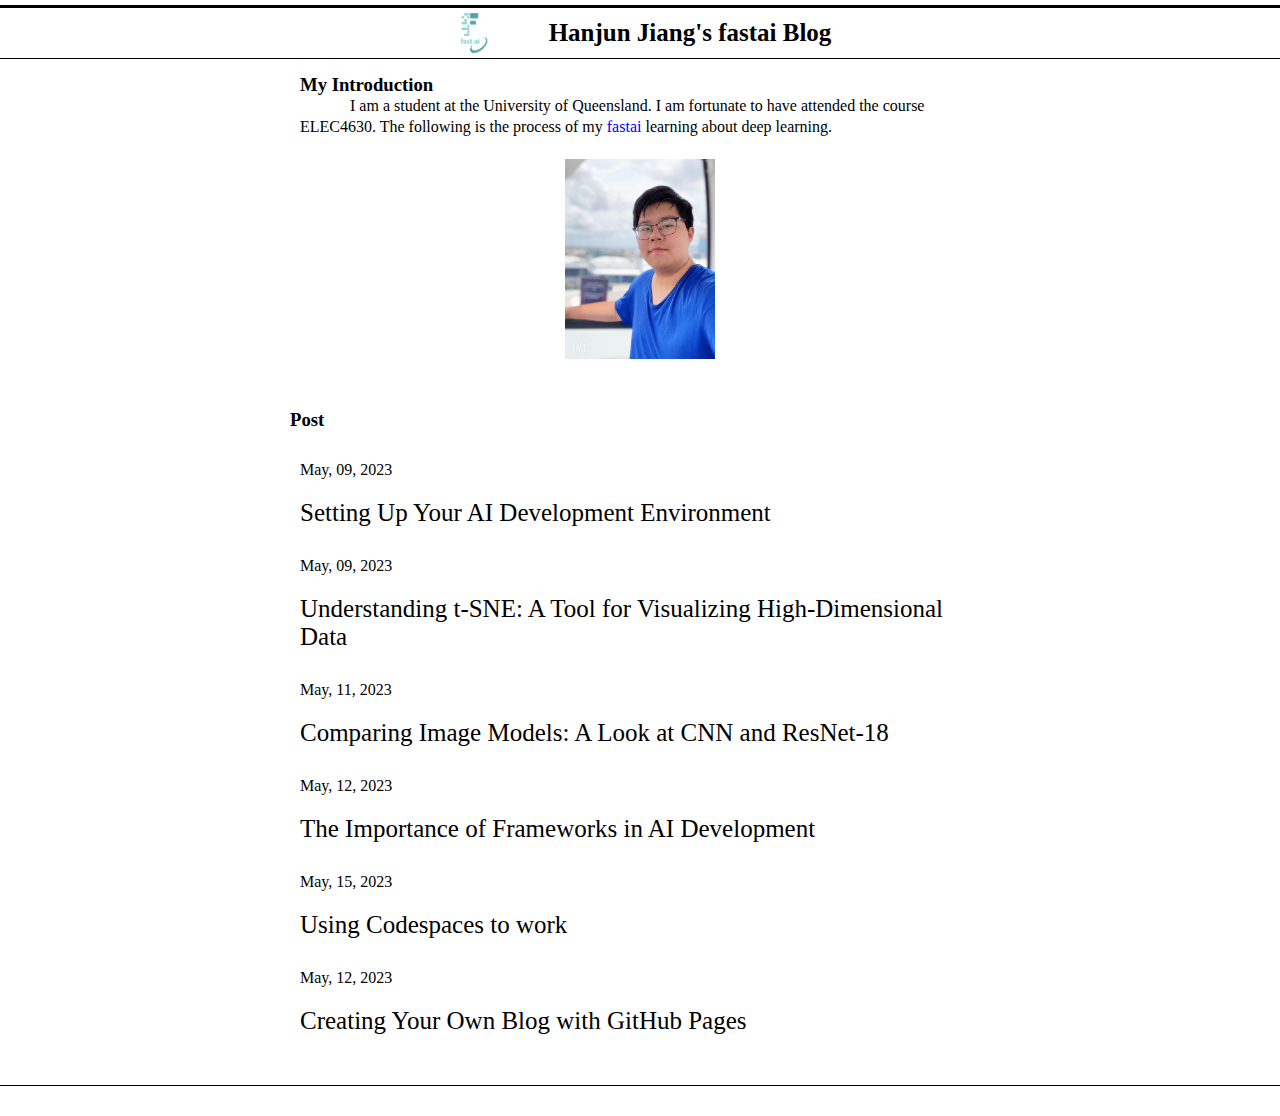
<file: index.html>
<!DOCTYPE html>
<html lang="en">
<head>
    <meta charset="UTF-8">
    <meta http-equiv="X-UA-Compatible" content="IE=edge">
    <meta name="viewport" content="width=device-width, initial-scale=1.0">
    <link href="style.css" rel="stylesheet" type="text/css"/>
    <title>Hanjun Jiang's Blog</title>
</head>
<body>
    <div class="top">
        <img src="logo.png" alt="logo">
        <a href="index.html">Hanjun Jiang's fastai Blog</a>
    </div>
    <div class="intro">
        <h3>My Introduction</h3>
        <p>
            I am a student at the University of Queensland. I am fortunate to have attended the course ELEC4630. The following is the process of my <a href="https://www.fast.ai/">fastai</a> learning about deep learning.
            
        </p>
    </div>
    <img id="me" src="me.jpg" alt="me">
    <div class="post">
        <h3>Post</h3>
        <span>May, 09, 2023</span>
        <a href="environment.html">Setting Up Your AI Development Environment</a>
        <span>May, 09, 2023</span>
        <a href="t-SNE.html">Understanding t-SNE: A Tool for Visualizing High-Dimensional Data</a>
        <span>May, 11, 2023</span>
        <a href="model_compare.html">Comparing Image Models: A Look at CNN and ResNet-18</a>
        <span>May, 12, 2023</span>
        <a href="framework.html">The Importance of Frameworks in AI Development</a>
        <span>May, 15, 2023</span>
        <a href="codespace.html">Using Codespaces to work</a>
        <span>May, 12, 2023</span>
        <a href="own_blog.html">Creating Your Own Blog with GitHub Pages</a>

    </div>
    <div class="end"></div>
</body>
</html>
</file>
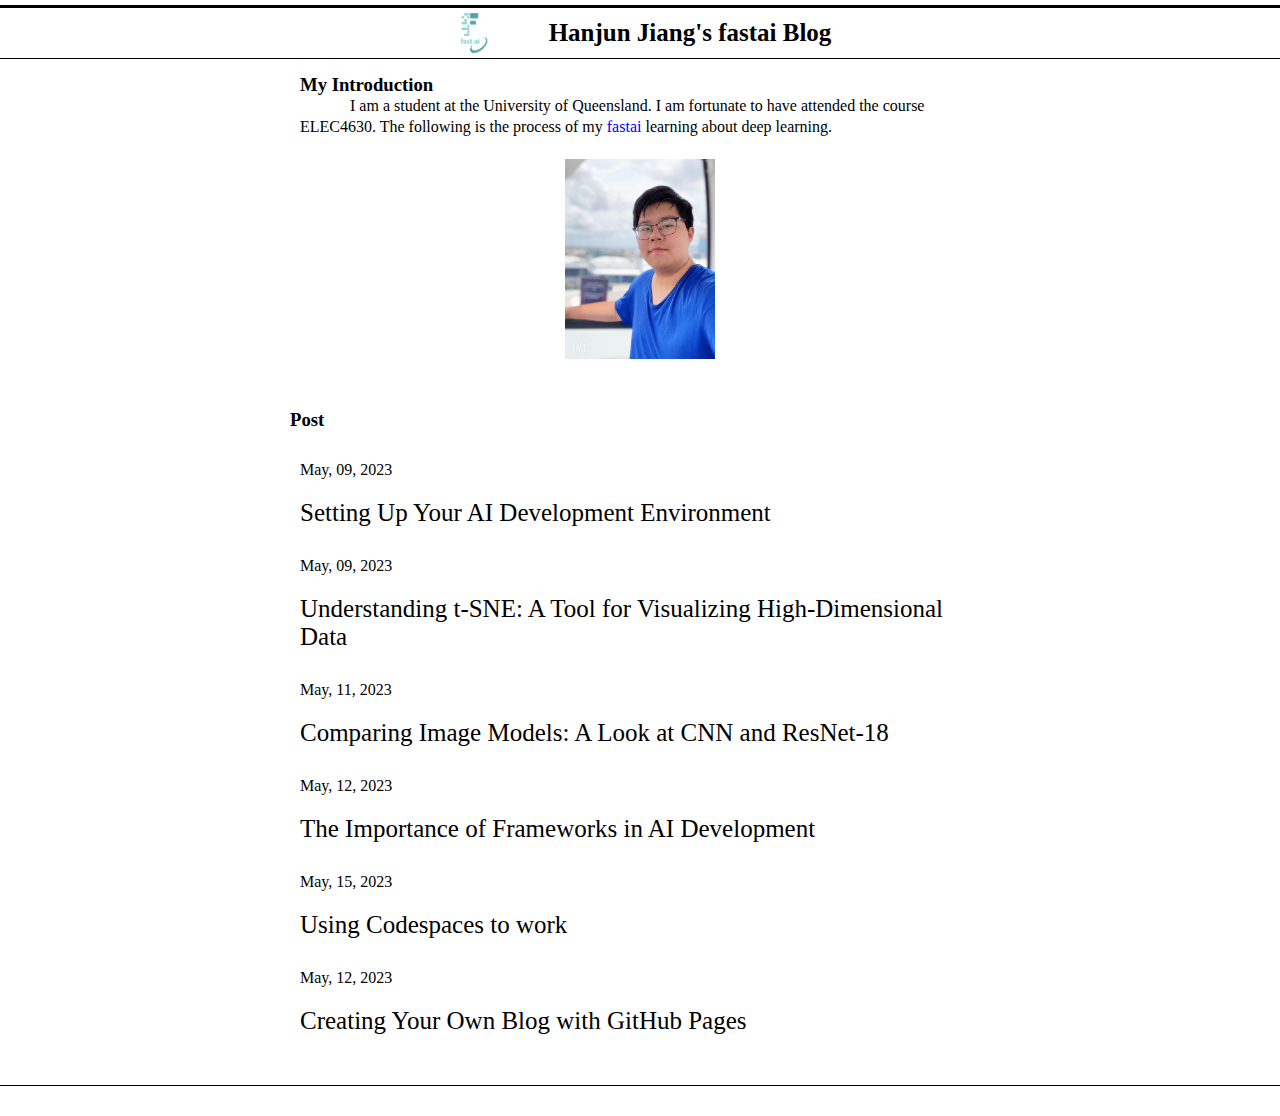
<file: blog.html>
<!DOCTYPE html>
<html lang="en">
<head>
    <meta charset="UTF-8">
    <meta http-equiv="X-UA-Compatible" content="IE=edge">
    <meta name="viewport" content="width=device-width, initial-scale=1.0">
    <link href="style.css" rel="stylesheet" type="text/css"/>
    <title>Hanjun Jiang's Blog</title>
</head>
<body>
    <div class="top">
        <img src="logo.png" alt="logo">
        <a href="blog.html">Hanjun Jiang's fastai Blog</a>
    </div>
    <div class="intro">
        <h3>My Introduction</h3>
        <p>
            I am a student at the University of Queensland. I am fortunate to have attended the course ELEC4630. The following is the process of my <a href="https://www.fast.ai/">fastai</a> learning about deep learning.
            
        </p>
    </div>
    <img id="me" src="me.jpg" alt="me">
    <div class="post">
        <h3>Post</h3>
        <span>May, 09, 2023</span>
        <a href="environment.html">Setting Up Your AI Development Environment</a>
        <span>May, 09, 2023</span>
        <a href="t-SNE.html">Understanding t-SNE: A Tool for Visualizing High-Dimensional Data</a>
        <span>May, 11, 2023</span>
        <a href="model_compare.html">Comparing Image Models: A Look at CNN and ResNet-18</a>
        <span>May, 12, 2023</span>
        <a href="framework.html">The Importance of Frameworks in AI Development</a>
        <span>May, 15, 2023</span>
        <a href="codespace.html">Using Codespaces to work</a>
        <span>May, 12, 2023</span>
        <a href="own_blog.html">Creating Your Own Blog with GitHub Pages</a>

    </div>
    <div class="end"></div>
</body>
</html>
</file>
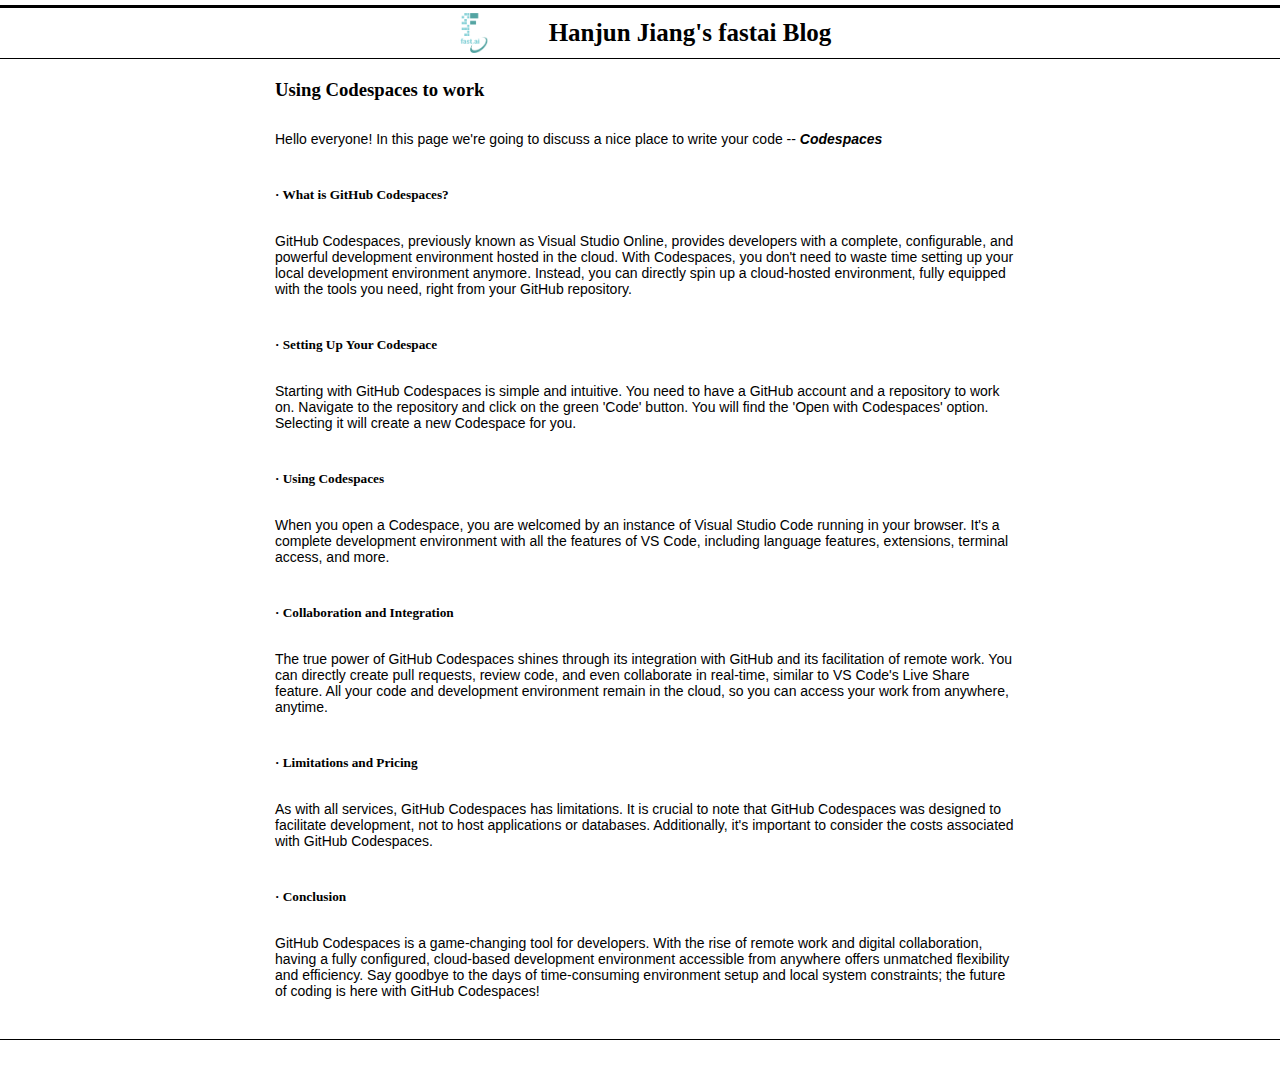
<file: codespace.html>
<!DOCTYPE html>
<html lang="en">
<head>
    <meta charset="UTF-8">
    <meta http-equiv="X-UA-Compatible" content="IE=edge">
    <meta name="viewport" content="width=device-width, initial-scale=1.0">
    <link href="style_each.css" rel="stylesheet" type="text/css"/>
    <title>Hanjun Jiang's Blog</title>
</head>
<body>
    <div class="top">
        <img src="logo.png" alt="logo">
        <a href="index.html">Hanjun Jiang's fastai Blog</a>
    </div>
    <div class="intro">
        <h3>Using Codespaces to work</h3>
        <p>
            Hello everyone! In this page we're going to discuss a nice place to write your code -- <a href="https://docs.github.com/en/codespaces">Codespaces</a>
        </p>
        <h5>· What is GitHub Codespaces?</h5>
        <p>
            GitHub Codespaces, previously known as Visual Studio Online, provides developers with a complete, configurable, and powerful development environment hosted in the cloud. With Codespaces, you don't need to waste time setting up your local development environment anymore. Instead, you can directly spin up a cloud-hosted environment, fully equipped with the tools you need, right from your GitHub repository.
        </p>

        <h5>· Setting Up Your Codespace</h5>
        <p>
            Starting with GitHub Codespaces is simple and intuitive. You need to have a GitHub account and a repository to work on. Navigate to the repository and click on the green 'Code' button. You will find the 'Open with Codespaces' option. Selecting it will create a new Codespace for you.
        </p>

        <h5>· Using Codespaces</h5>
        <p>
            When you open a Codespace, you are welcomed by an instance of Visual Studio Code running in your browser. It's a complete development environment with all the features of VS Code, including language features, extensions, terminal access, and more.
        </p>
        
        <h5>· Collaboration and Integration</h5>
        <p>
            The true power of GitHub Codespaces shines through its integration with GitHub and its facilitation of remote work. You can directly create pull requests, review code, and even collaborate in real-time, similar to VS Code's Live Share feature. All your code and development environment remain in the cloud, so you can access your work from anywhere, anytime.
        </p>

        <h5>· Limitations and Pricing</h5>
        <p>
            As with all services, GitHub Codespaces has limitations. It is crucial to note that GitHub Codespaces was designed to facilitate development, not to host applications or databases. Additionally, it's important to consider the costs associated with GitHub Codespaces. 
        </p>
        <h5>· Conclusion</h5>
        <p>
            GitHub Codespaces is a game-changing tool for developers. With the rise of remote work and digital collaboration, having a fully configured, cloud-based development environment accessible from anywhere offers unmatched flexibility and efficiency. Say goodbye to the days of time-consuming environment setup and local system constraints; the future of coding is here with GitHub Codespaces!
        </p>
    </div>
    <div class="end"></div>
</body>
</html>
</file>
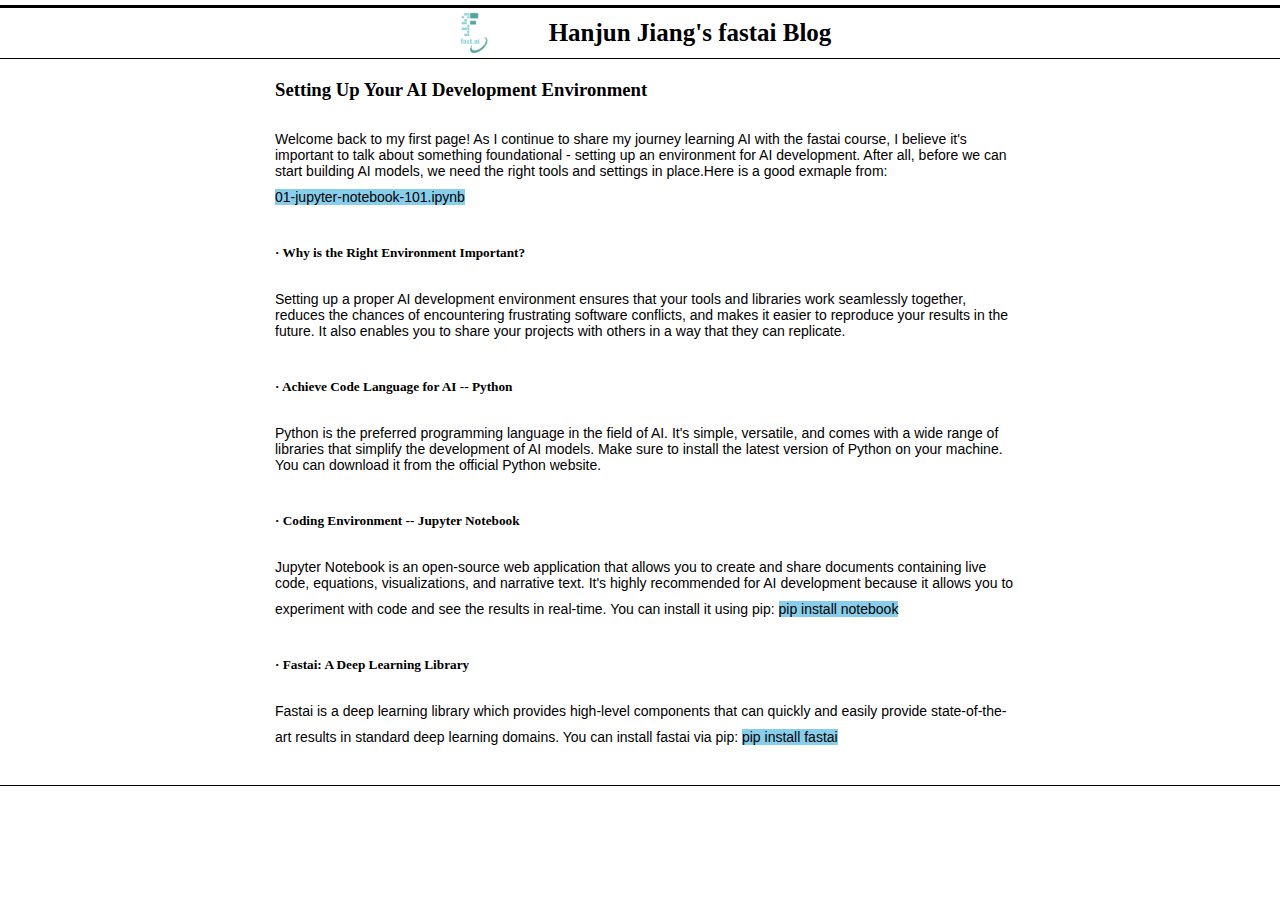
<file: environment.html>
<!DOCTYPE html>
<html lang="en">
<head>
    <meta charset="UTF-8">
    <meta http-equiv="X-UA-Compatible" content="IE=edge">
    <meta name="viewport" content="width=device-width, initial-scale=1.0">
    <link href="style_each.css" rel="stylesheet" type="text/css"/>
    <title>Hanjun Jiang's Blog</title>
</head>
<body>
    <div class="top">
        <img src="logo.png" alt="logo">
        <a href="index.html">Hanjun Jiang's fastai Blog</a>
    </div>
    <div class="intro">
        <h3>Setting Up Your AI Development Environment</h3>
        <p>
            Welcome back to my first page! As I continue to share my journey learning AI with the fastai course, I believe it's important to talk about something foundational - setting up an environment for AI development. After all, before we can start building AI models, we need the right tools and settings in place.Here is a good exmaple from: <span>01-jupyter-notebook-101.ipynb</span>
        </p>
        <h5>· Why is the Right Environment Important?</h5>
        <p>
            Setting up a proper AI development environment ensures that your tools and libraries work seamlessly together, reduces the chances of encountering frustrating software conflicts, and makes it easier to reproduce your results in the future. It also enables you to share your projects with others in a way that they can replicate.
        </p>
        <h5>· Achieve Code Language for AI -- Python</h5>
        <p>
            Python is the preferred programming language in the field of AI. It's simple, versatile, and comes with a wide range of libraries that simplify the development of AI models. Make sure to install the latest version of Python on your machine. You can download it from the official Python website.
        </p>
        <h5>· Coding Environment -- Jupyter Notebook</h5>
        <p>
            Jupyter Notebook is an open-source web application that allows you to create and share documents containing live code, equations, visualizations, and narrative text. It's highly recommended for AI development because it allows you to experiment with code and see the results in real-time. You can install it using pip:
            <span>pip install notebook</span>
        </p>
        
        <h5>· Fastai: A Deep Learning Library</h5>
        <p>
            Fastai is a deep learning library which provides high-level components that can quickly and easily provide state-of-the-art results in standard deep learning domains. You can install fastai via pip:
            <span>pip install fastai</span>
        </p>
    </div>
    <div class="end"></div>
</body>
</html>
</file>
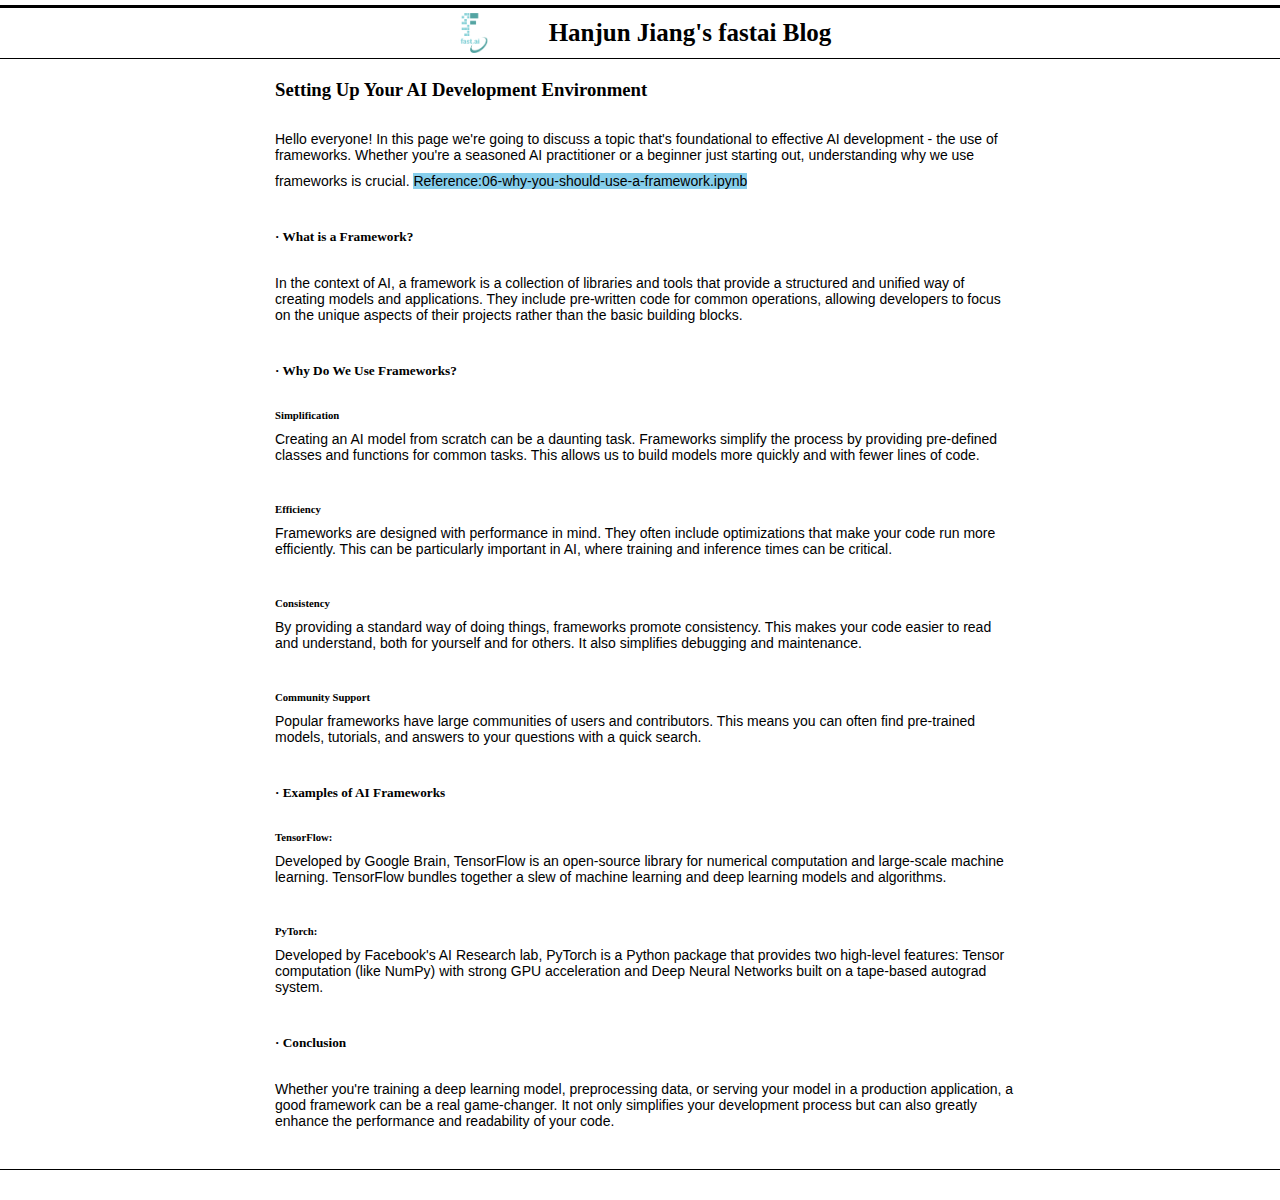
<file: framework.html>
<!DOCTYPE html>
<html lang="en">
<head>
    <meta charset="UTF-8">
    <meta http-equiv="X-UA-Compatible" content="IE=edge">
    <meta name="viewport" content="width=device-width, initial-scale=1.0">
    <link href="style_each.css" rel="stylesheet" type="text/css"/>
    <title>Hanjun Jiang's Blog</title>
</head>
<body>
    <div class="top">
        <img src="logo.png" alt="logo">
        <a href="index.html">Hanjun Jiang's fastai Blog</a>
    </div>
    <div class="intro">
        <h3>Setting Up Your AI Development Environment</h3>
        <p>
            Hello everyone! In this page we're going to discuss a topic that's foundational to effective AI development - the use of frameworks. Whether you're a seasoned AI practitioner or a beginner just starting out, understanding why we use frameworks is crucial.
            <span>Reference:06-why-you-should-use-a-framework.ipynb</span>
        </p>
        <h5>· What is a Framework?</h5>
        <p>
            In the context of AI, a framework is a collection of libraries and tools that provide a structured and unified way of creating models and applications. They include pre-written code for common operations, allowing developers to focus on the unique aspects of their projects rather than the basic building blocks.
        </p>

        <h5>· Why Do We Use Frameworks?</h5>
        <h6>Simplification</h6>
        <p>
            Creating an AI model from scratch can be a daunting task. Frameworks simplify the process by providing pre-defined classes and functions for common tasks. This allows us to build models more quickly and with fewer lines of code.
        </p>
        <h6>Efficiency</h6>
        <p>
            Frameworks are designed with performance in mind. They often include optimizations that make your code run more efficiently. This can be particularly important in AI, where training and inference times can be critical.
        </p>
        <h6>Consistency</h6>
        <p>
            By providing a standard way of doing things, frameworks promote consistency. This makes your code easier to read and understand, both for yourself and for others. It also simplifies debugging and maintenance.
        </p>
        <h6>Community Support</h6>
        <p>
            Popular frameworks have large communities of users and contributors. This means you can often find pre-trained models, tutorials, and answers to your questions with a quick search.
        </p>

        <h5>· Examples of AI Frameworks</h5>
        <h6>TensorFlow:</h6>
        <p>
            Developed by Google Brain, TensorFlow is an open-source library for numerical computation and large-scale machine learning. TensorFlow bundles together a slew of machine learning and deep learning models and algorithms.
        </p>
        <h6>PyTorch:</h6>
        <p>
            Developed by Facebook's AI Research lab, PyTorch is a Python package that provides two high-level features: Tensor computation (like NumPy) with strong GPU acceleration and Deep Neural Networks built on a tape-based autograd system.
        </p>
        <h5>· Conclusion</h5>
        <p>
            Whether you're training a deep learning model, preprocessing data, or serving your model in a production application, a good framework can be a real game-changer. It not only simplifies your development process but can also greatly enhance the performance and readability of your code.
        </p>
    </div>
    <div class="end"></div>
</body>
</html>
</file>
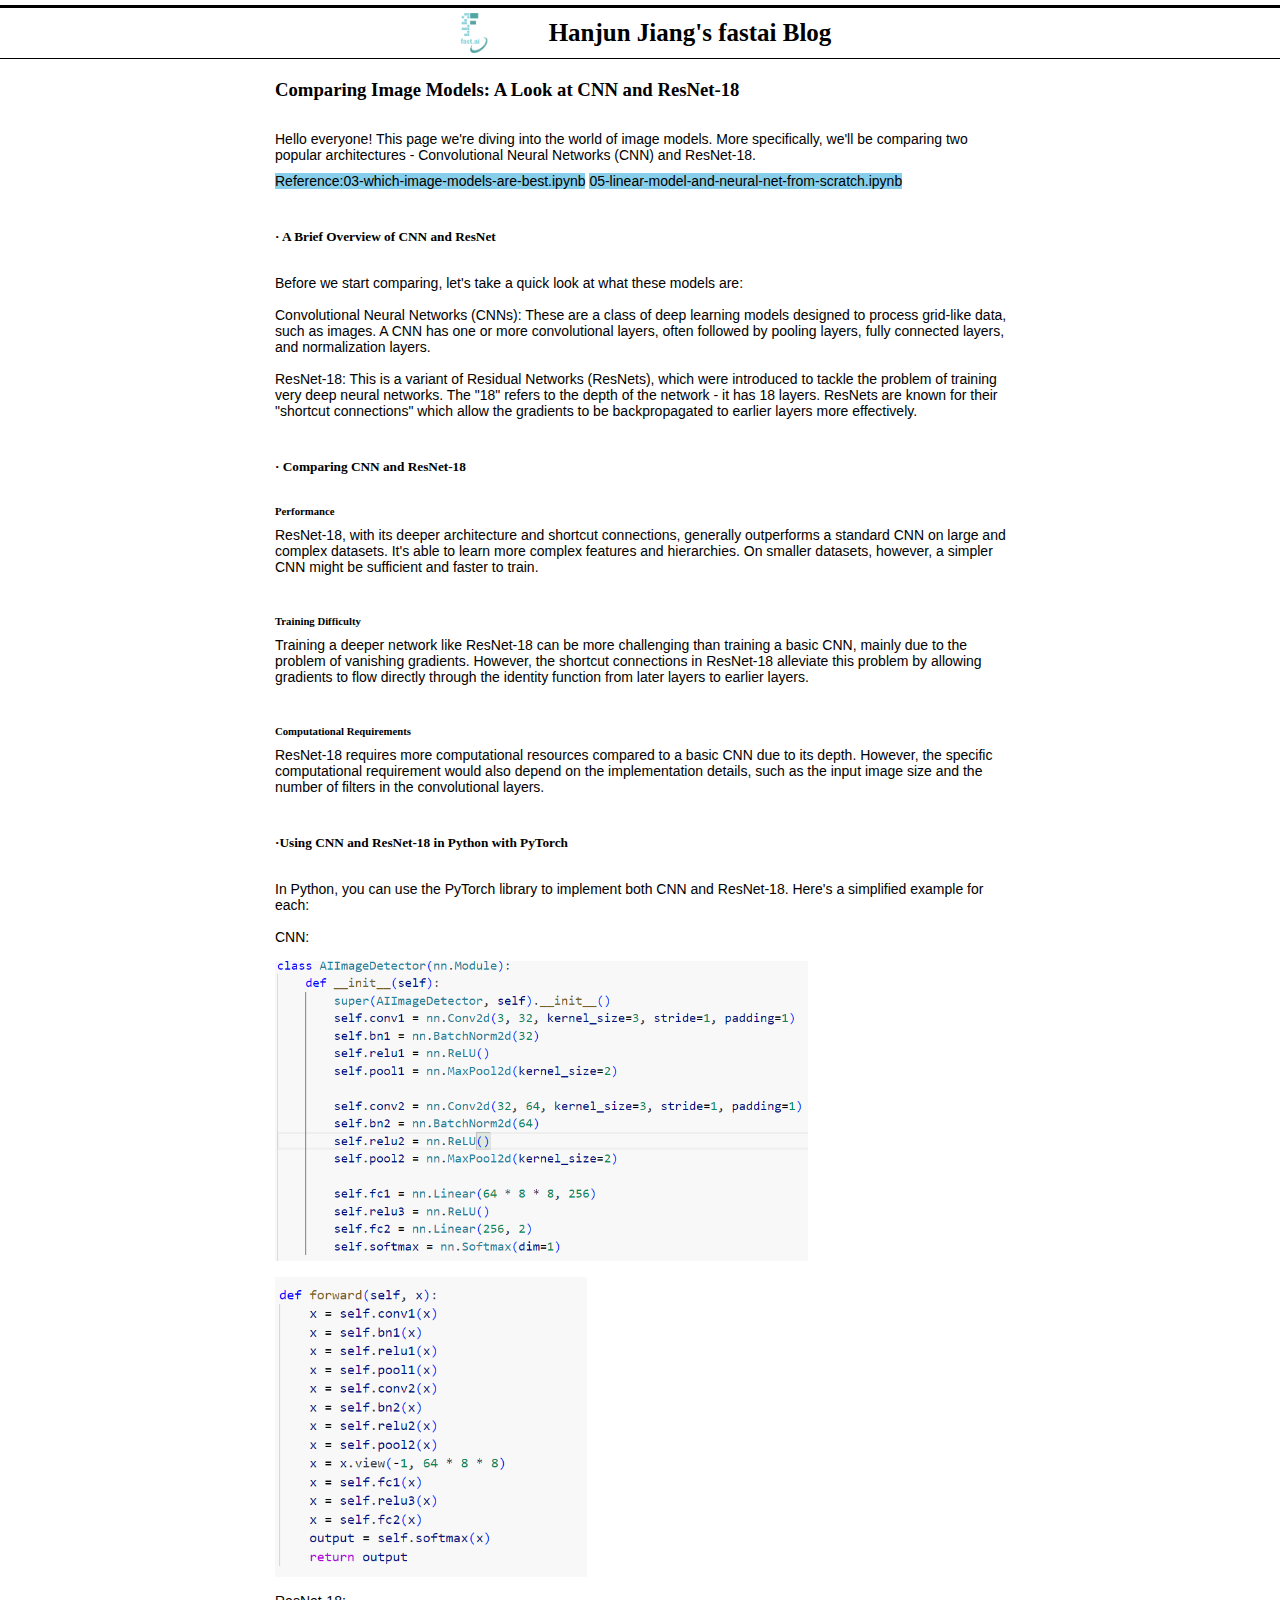
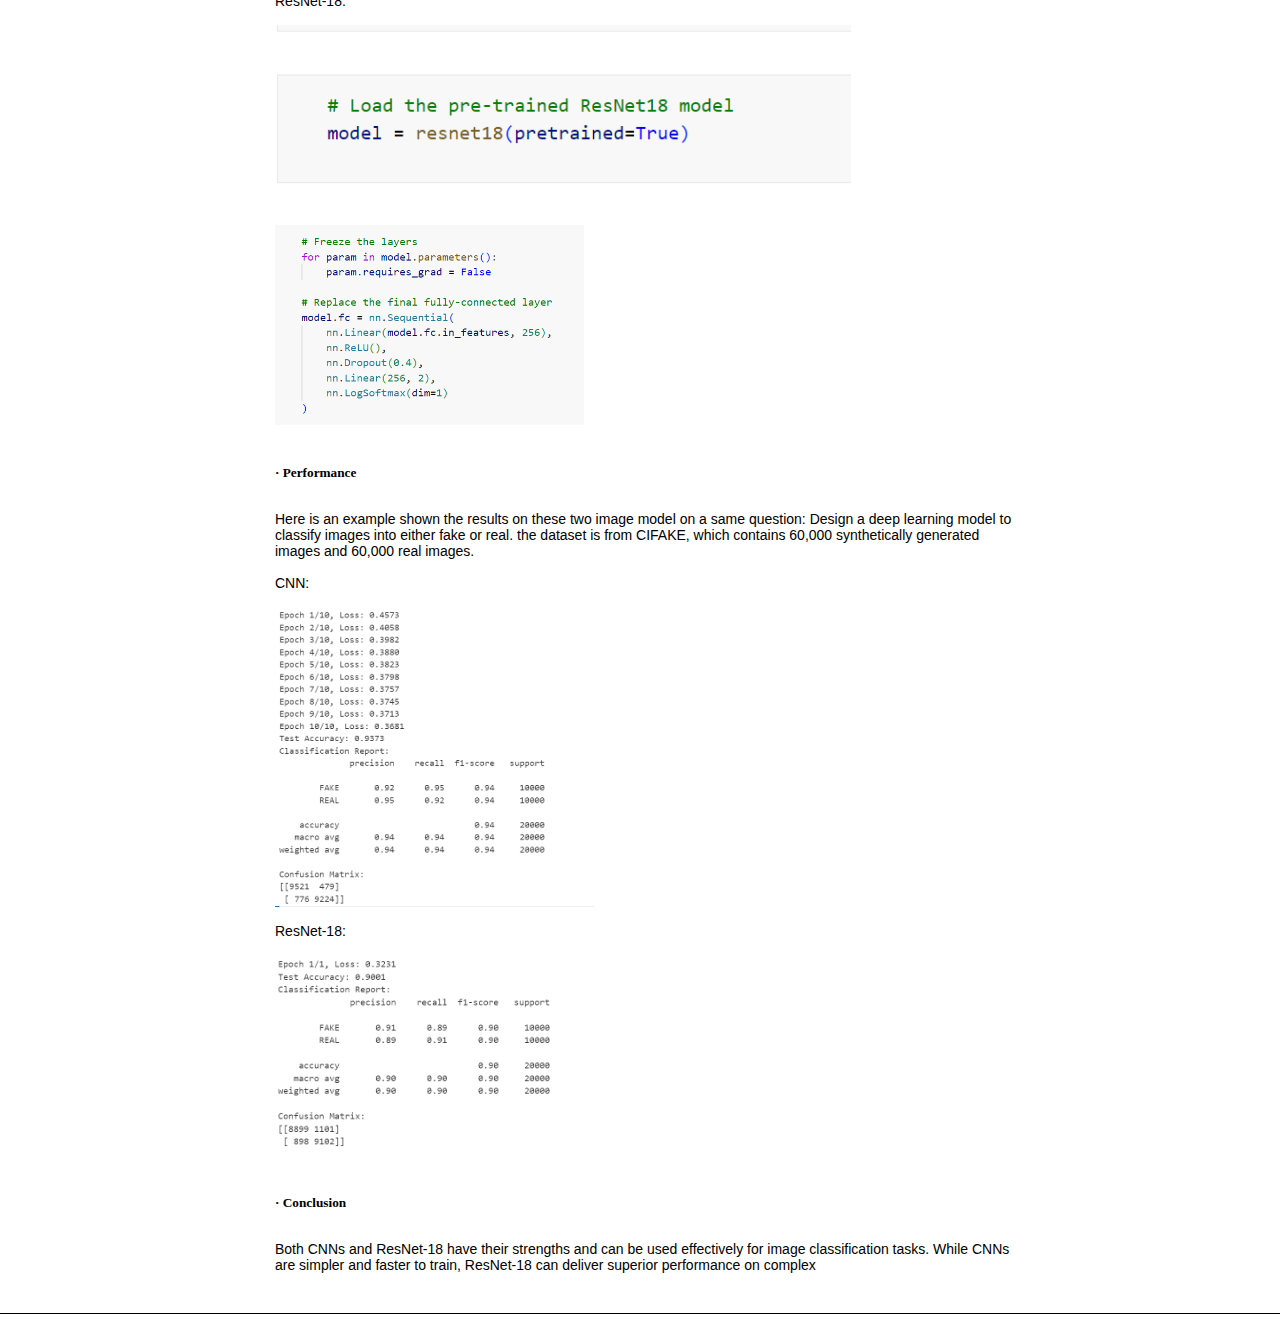
<file: model_compare.html>
<!DOCTYPE html>
<html lang="en">
<head>
    <meta charset="UTF-8">
    <meta http-equiv="X-UA-Compatible" content="IE=edge">
    <meta name="viewport" content="width=device-width, initial-scale=1.0">
    <link href="style_each.css" rel="stylesheet" type="text/css"/>
    <title>Hanjun Jiang's Blog</title>
</head>
<body>
    <div class="top">
        <img src="logo.png" alt="logo">
        <a href="index.html">Hanjun Jiang's fastai Blog</a>
    </div>
    <div class="intro">
        <h3>Comparing Image Models: A Look at CNN and ResNet-18</h3>
        <p>
            Hello everyone! This page we're diving into the world of image models. More specifically, we'll be comparing two popular architectures - Convolutional Neural Networks (CNN) and ResNet-18.<span>Reference:03-which-image-models-are-best.ipynb</span>
            <span>05-linear-model-and-neural-net-from-scratch.ipynb</span>
        </p>
        <h5>· A Brief Overview of CNN and ResNet</h5>
        <p>
            Before we start comparing, let's take a quick look at what these models are:<br><br>

            Convolutional Neural Networks (CNNs): These are a class of deep learning models designed to process grid-like data, such as images. A CNN has one or more convolutional layers, often followed by pooling layers, fully connected layers, and normalization layers.<br><br>

            ResNet-18: This is a variant of Residual Networks (ResNets), which were introduced to tackle the problem of training very deep neural networks. The "18" refers to the depth of the network - it has 18 layers. ResNets are known for their "shortcut connections" which allow the gradients to be backpropagated to earlier layers more effectively.
        </p>
        <h5>· Comparing CNN and ResNet-18</h5>
        <h6>Performance</h6>
        <p>
            ResNet-18, with its deeper architecture and shortcut connections, generally outperforms a standard CNN on large and complex datasets. It's able to learn more complex features and hierarchies. On smaller datasets, however, a simpler CNN might be sufficient and faster to train.
        </p>
        <h6>Training Difficulty</h6>
        <p>
            Training a deeper network like ResNet-18 can be more challenging than training a basic CNN, mainly due to the problem of vanishing gradients. However, the shortcut connections in ResNet-18 alleviate this problem by allowing gradients to flow directly through the identity function from later layers to earlier layers.
        </p>
        <h6>Computational Requirements</h6>
        <p>
            ResNet-18 requires more computational resources compared to a basic CNN due to its depth. However, the specific computational requirement would also depend on the implementation details, such as the input image size and the number of filters in the convolutional layers.
        </p>
        
        <h5>·Using CNN and ResNet-18 in Python with PyTorch</h5>
        <p>
            In Python, you can use the PyTorch library to implement both CNN and ResNet-18. Here's a simplified example for each:<br><br>

            CNN:<br><br>
            <img src="CNN_1.png" alt="CNN" class="cnn">
            <br>
            <img src="CNN_2.png" alt="CNN" class="cnn"><br>

            ResNet-18:<br><br>
            <img src="18_1.png" alt="CNN" class="resnet">
            <img src="18_2.png" alt="CNN" class="resnet">
        </p>
        
        <h5>· Performance</h5>
        <p>
            Here is an example shown the results on these two image model on a same question: Design a deep learning model to classify images into either fake or real. the dataset is from CIFAKE, which contains 60,000 synthetically generated images and 60,000 real images.<br><br>

            CNN:<br><br>
            <img src="q3_cnn.png" alt="CNN" class="cnn"><br>
            ResNet-18:<br><br>
            <img src="q3_18_original.png" alt="CNN" class="resnet">
        </p>

        <h5>· Conclusion</h5>
        <p>
            Both CNNs and ResNet-18 have their strengths and can be used effectively for image classification tasks. While CNNs are simpler and faster to train, ResNet-18 can deliver superior performance on complex
        </p>

    </div>
    <div class="end"></div>
</body>
</html>
</file>
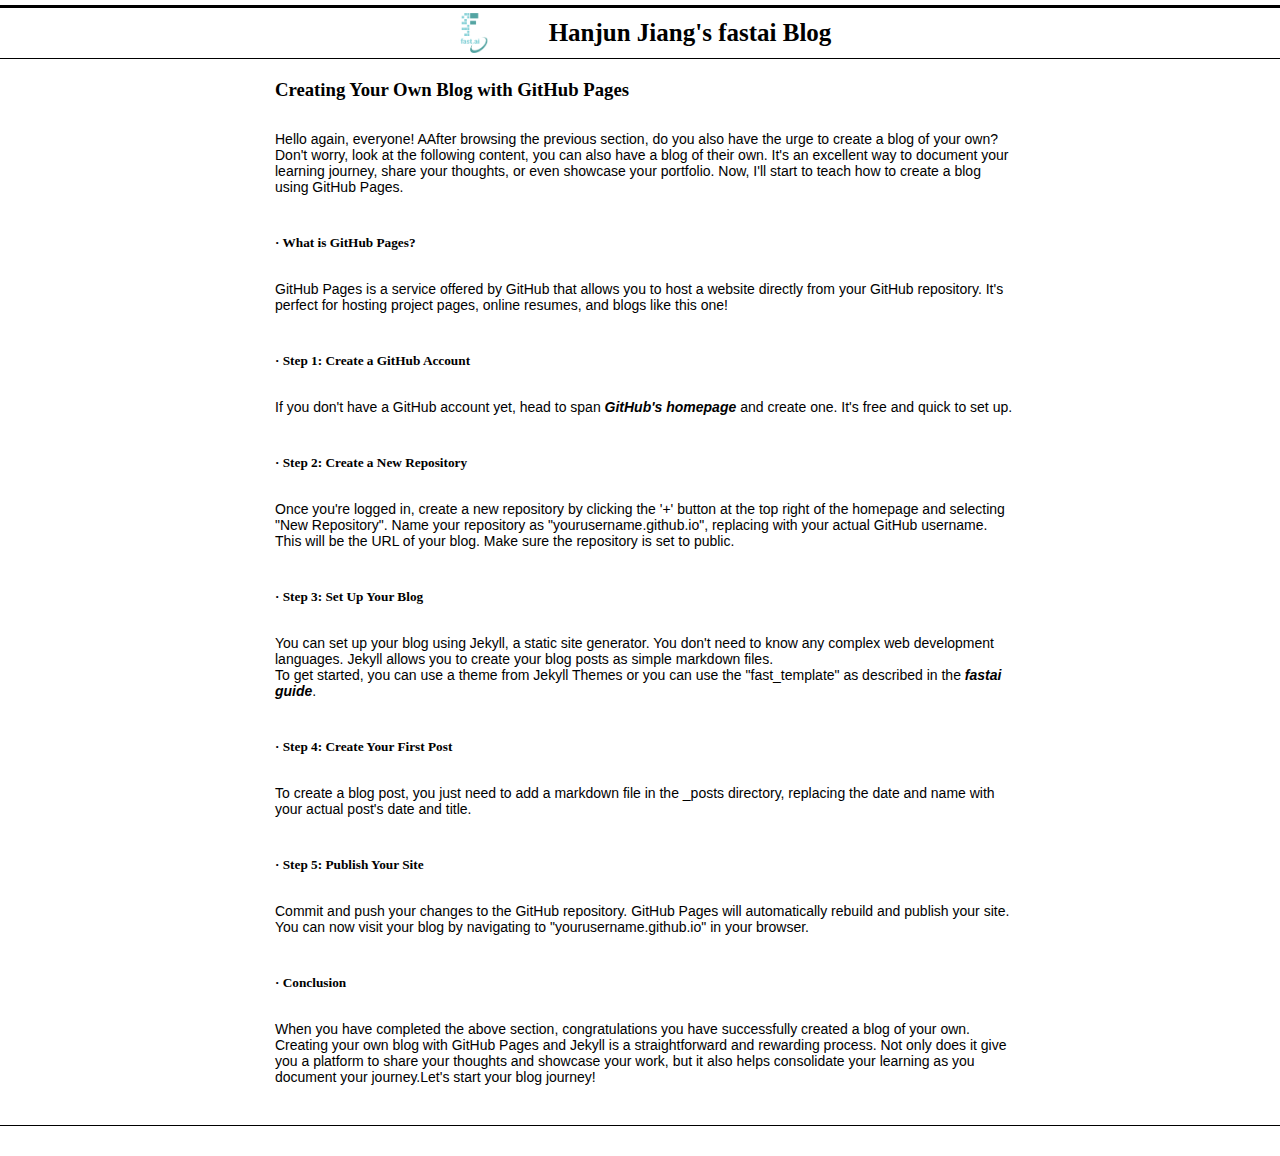
<file: own_blog.html>
<!DOCTYPE html>
<html lang="en">
<head>
    <meta charset="UTF-8">
    <meta http-equiv="X-UA-Compatible" content="IE=edge">
    <meta name="viewport" content="width=device-width, initial-scale=1.0">
    <link href="style_each.css" rel="stylesheet" type="text/css"/>
    <title>Hanjun Jiang's Blog</title>
</head>
<body>
    <div class="top">
        <img src="logo.png" alt="logo">
        <a href="index.html">Hanjun Jiang's fastai Blog</a>
    </div>
    <div class="intro">
        <h3>Creating Your Own Blog with GitHub Pages</h3>
        <p>
            Hello again, everyone! AAfter browsing the previous section, do you also have the urge to create a blog of your own? Don't worry, look at the following content, you can also have a blog of their own. It's an excellent way to document your learning journey, share your thoughts, or even showcase your portfolio. Now, I'll start to teach how to create a blog using GitHub Pages.
        </p>
        <h5>· What is GitHub Pages?</h5>
        <p>
            GitHub Pages is a service offered by GitHub that allows you to host a website directly from your GitHub repository. It's perfect for hosting project pages, online resumes, and blogs like this one!
        </p>
        <h5>· Step 1: Create a GitHub Account</h5>
        <p>
            If you don't have a GitHub account yet, head to span <a href="https://github.com/">GitHub's homepage</a> and create one. It's free and quick to set up.
        </p>
        <h5>· Step 2: Create a New Repository</h5>
        <p>
            Once you're logged in, create a new repository by clicking the '+' button at the top right of the homepage and selecting "New Repository". Name your repository as "yourusername.github.io", replacing <yourusername> with your actual GitHub username. This will be the URL of your blog. Make sure the repository is set to public.
        </p>
        
        <h5>· Step 3: Set Up Your Blog</h5>
        <p>
            You can set up your blog using Jekyll, a static site generator. You don't need to know any complex web development languages. Jekyll allows you to create your blog posts as simple markdown files.<br>
            To get started, you can use a theme from Jekyll Themes or you can use the "fast_template" as described in the <a href="https://www.fast.ai/posts/2020-01-16-fast_template.html">fastai guide</a>.
        </p>
        <h5>· Step 4: Create Your First Post</h5>
        <p>
            To create a blog post, you just need to add a markdown file in the _posts directory, replacing the date and name with your actual post's date and title.
        </p>
        <h5>· Step 5: Publish Your Site</h5>
        <p>
            Commit and push your changes to the GitHub repository. GitHub Pages will automatically rebuild and publish your site. You can now visit your blog by navigating to "yourusername.github.io" in your browser.
        </p>
        <h5>· Conclusion</h5>
        <p>
            When you have completed the above section, congratulations you have successfully created a blog of your own. Creating your own blog with GitHub Pages and Jekyll is a straightforward and rewarding process. Not only does it give you a platform to share your thoughts and showcase your work, but it also helps consolidate your learning as you document your journey.Let's start your blog journey!
        </p>

    </div>
    <div class="end"></div>
</body>
</html>
</file>
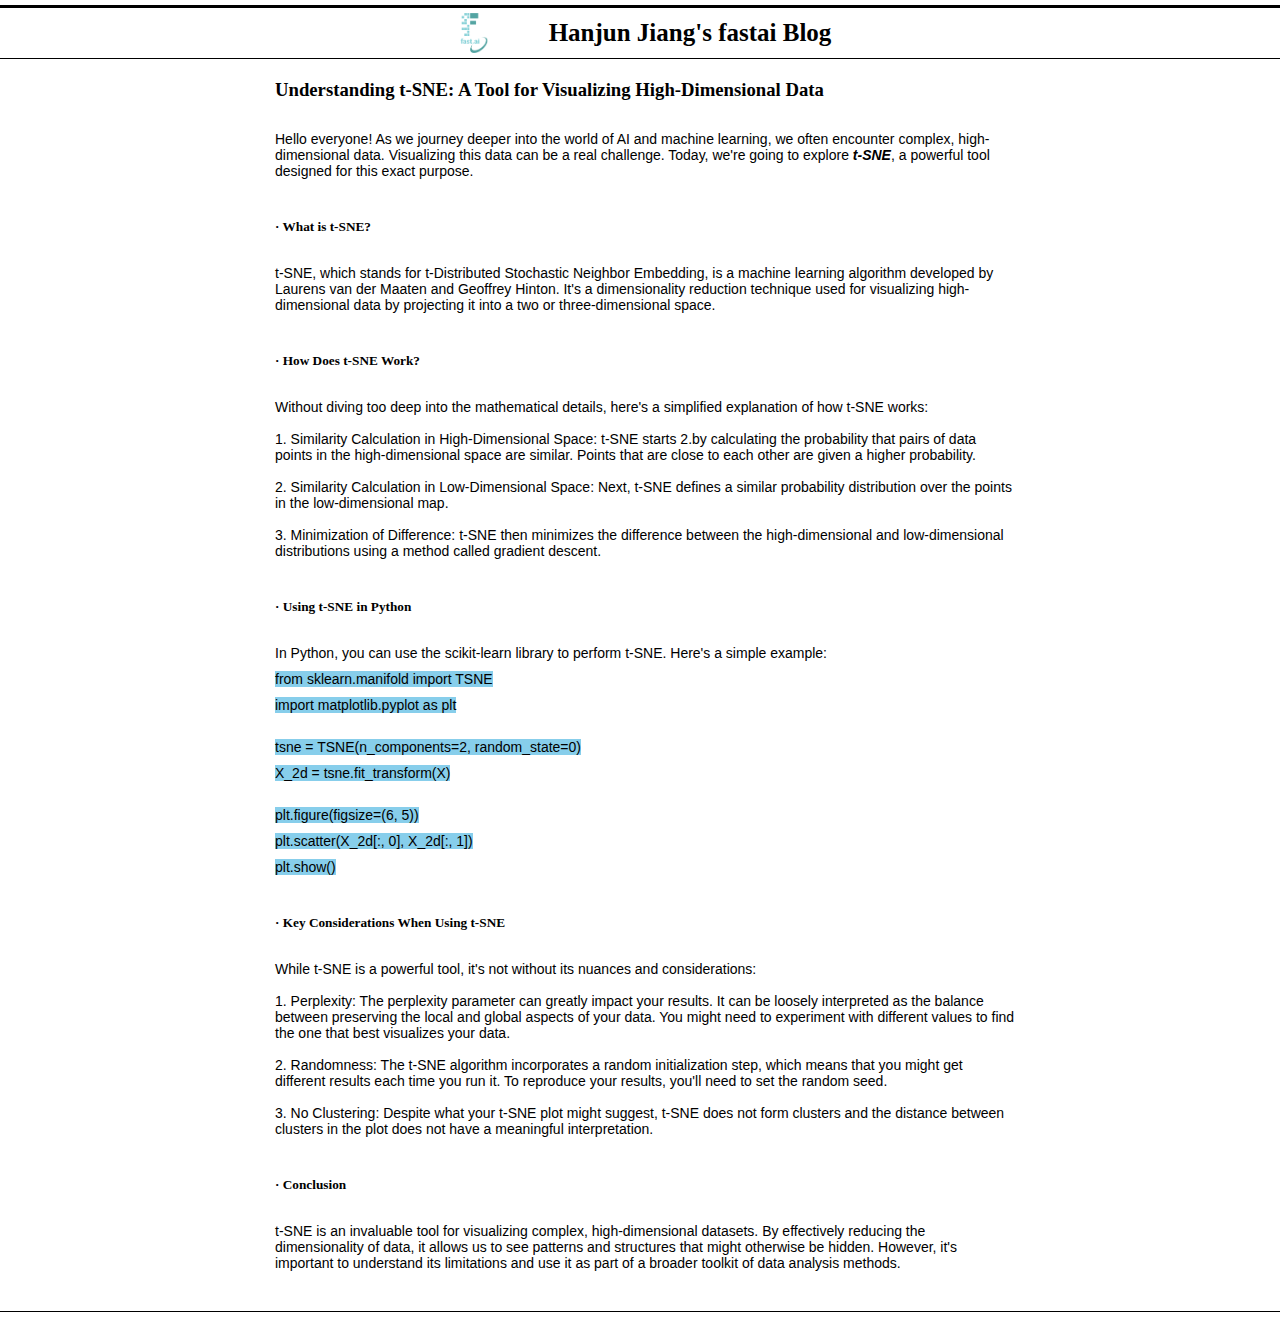
<file: t-SNE.html>
<!DOCTYPE html>
<html lang="en">
<head>
    <meta charset="UTF-8">
    <meta http-equiv="X-UA-Compatible" content="IE=edge">
    <meta name="viewport" content="width=device-width, initial-scale=1.0">
    <link href="style_each.css" rel="stylesheet" type="text/css"/>
    <title>Hanjun Jiang's Blog</title>
</head>
<body>
    <div class="top">
        <img src="logo.png" alt="logo">
        <a href="index.html">Hanjun Jiang's fastai Blog</a>
    </div>
    <div class="intro">
        <h3>Understanding t-SNE: A Tool for Visualizing High-Dimensional Data</h3>
        <p>
            Hello everyone! As we journey deeper into the world of AI and machine learning, we often encounter complex, high-dimensional data. Visualizing this data can be a real challenge. Today, we're going to explore <a href="http://scikit-learn.org/stable/modules/generated/sklearn.manifold.TSNE.html">t-SNE</a>, a powerful tool designed for this exact purpose.
        </p>
        <h5>· What is t-SNE?</h5>
        <p>
            t-SNE, which stands for t-Distributed Stochastic Neighbor Embedding, is a machine learning algorithm developed by Laurens van der Maaten and Geoffrey Hinton. It's a dimensionality reduction technique used for visualizing high-dimensional data by projecting it into a two or three-dimensional space.
        </p>
        <h5>· How Does t-SNE Work?</h5>
        <p>
            Without diving too deep into the mathematical details, here's a simplified explanation of how t-SNE works:<br><br>

            1. Similarity Calculation in High-Dimensional Space: t-SNE starts 2.by calculating the probability that pairs of data points in the high-dimensional space are similar. Points that are close to each other are given a higher probability.<br><br>

            2. Similarity Calculation in Low-Dimensional Space: Next, t-SNE defines a similar probability distribution over the points in the low-dimensional map.<br><br>

            3. Minimization of Difference: t-SNE then minimizes the difference between the high-dimensional and low-dimensional distributions using a method called gradient descent.
        </p>
        <h5>· Using t-SNE in Python</h5>
        <p>
            In Python, you can use the scikit-learn library to perform t-SNE. Here's a simple example:<br>
            <span>from sklearn.manifold import TSNE</span><br>
            <span>import matplotlib.pyplot as plt</span><br><br>
            <span>tsne = TSNE(n_components=2, random_state=0)</span><br>
            <span>X_2d = tsne.fit_transform(X)</span><br><br>
            <span>plt.figure(figsize=(6, 5))</span><br>
            <span>plt.scatter(X_2d[:, 0], X_2d[:, 1])</span><br>
            <span>plt.show()</span>
        </p>
        
        <h5>· Key Considerations When Using t-SNE</h5>
        <p>
            While t-SNE is a powerful tool, it's not without its nuances and considerations:<br><br>

            1. Perplexity: The perplexity parameter can greatly impact your results. It can be loosely interpreted as the balance between preserving the local and global aspects of your data. You might need to experiment with different values to find the one that best visualizes your data.<br><br>

            2. Randomness: The t-SNE algorithm incorporates a random initialization step, which means that you might get different results each time you run it. To reproduce your results, you'll need to set the random seed.<br><br>

            3. No Clustering: Despite what your t-SNE plot might suggest, t-SNE does not form clusters and the distance between clusters in the plot does not have a meaningful interpretation.
        </p>
        
        <h5>· Conclusion</h5>
        <p>
            t-SNE is an invaluable tool for visualizing complex, high-dimensional datasets. By effectively reducing the dimensionality of data, it allows us to see patterns and structures that might otherwise be hidden. However, it's important to understand its limitations and use it as part of a broader toolkit of data analysis methods.
        </p>

    </div>
    <div class="end"></div>
</body>
</html>
</file>
<file: style.css>
body {
    height: 100%;
}
input {
    outline: none;
}
* {
    padding: 0;
    margin: 0;
}
a,a:link,a:visited,a:active{
    text-decoration: none;
    color:inherit;
}
a:hover{
    text-decoration: underline;
    color:black
}
li {
    list-style: none;
}
select {
    appearance: none;
}
.top {
    width: 100%;
    display: flex;
    height: 50px;
    margin: 5px 0px;
    border-top: 3px solid black;
    border-bottom: 1px solid black;
    /* background-color: aqua; */
    justify-content: center;
    align-items: center;
}
.top img{
    width: 50px;
    margin-right: 50px;
}
.top a{
    height: 50px;
    line-height: 50px;
    font-family: 'Times New Roman', Times, serif;
    font-size: 25px;
    font-weight: bold;
}
.intro{
    width: 700px;
    margin: 15px auto;
    height: 70px;
    /* background-color: aqua; */
}
.intro h3, .intro p{
    margin-left: 10px;
}
.intro a{
    color: blue;
}
.intro p{
    text-indent: 50px;
    font-size: 16px;
    line-height: 1.3;
}
#me{
    display: block;
    margin: 10px auto;
    width: 150px;
}
.post{
    width: 700px;
    margin: 50px auto;
    height: 100%;
    /* background-color: aqua; */
}
.post span{
    display: block;
    margin-left: 10px;
    margin-top: 30px;
}
.post a{
    display: block;
    margin-top: 20px;
    margin-left: 10px;
    font-family: 'Times New Roman', Times, serif;
    font-size: 25px;
}
.end{
    height: 30px;
    border-top:1px solid black ;
}
</file>
<file: style_each.css>
body {
    height: 100%;
}
input {
    outline: none;
}
* {
    padding: 0;
    margin: 0;
}
a,a:link,a:visited,a:active{
    text-decoration: none;
    color:inherit;
}
a:hover{
    text-decoration: underline;
    color:black
}
li {
    list-style: none;
}
select {
    appearance: none;
}
.top {
    width: 100%;
    display: flex;
    height: 50px;
    margin: 5px 0px;
    border-top: 3px solid black;
    border-bottom: 1px solid black;
    /* background-color: aqua; */
    justify-content: center;
    align-items: center;
}
.top img{
    width: 50px;
    margin-right: 50px;
}
.top a{
    height: 50px;
    line-height: 50px;
    font-family: 'Times New Roman', Times, serif;
    font-size: 25px;
    font-weight: bold;
}
.intro{
    width: 750px;
    margin: 20px auto;
    height: 100%;
    /* background-color: aqua; */
}
.intro h3{
    margin-left: 10px;
    font-family: 'Times New Roman', Times, serif;
    margin-bottom: 30px;
}
.intro h5{
    margin-left: 10px;
    font-family: 'Times New Roman', Times, serif;
    margin-bottom: 30px;
}
.intro h6{
    margin-left: 10px;
    font-family: 'Times New Roman', Times, serif;
    margin-bottom: 10px;
}
.intro p{
    margin-left: 10px;
    font-family: Arial, Helvetica, sans-serif;
    font-size: 14px;
    margin-bottom: 40px;
}
.intro span{
    display: inline-block;
    color: black;
    margin-top: 10px;
    background-color: skyblue;
}
.end{
    height: 30px;
    border-top:1px solid black ;
}
.intro a {
    font-weight: bold;
    font-style: italic;
}
.cnn {
    display: block;
    height: 300px;
}
.resnet {
    display: block;
    height: 200px;
}
</file>
